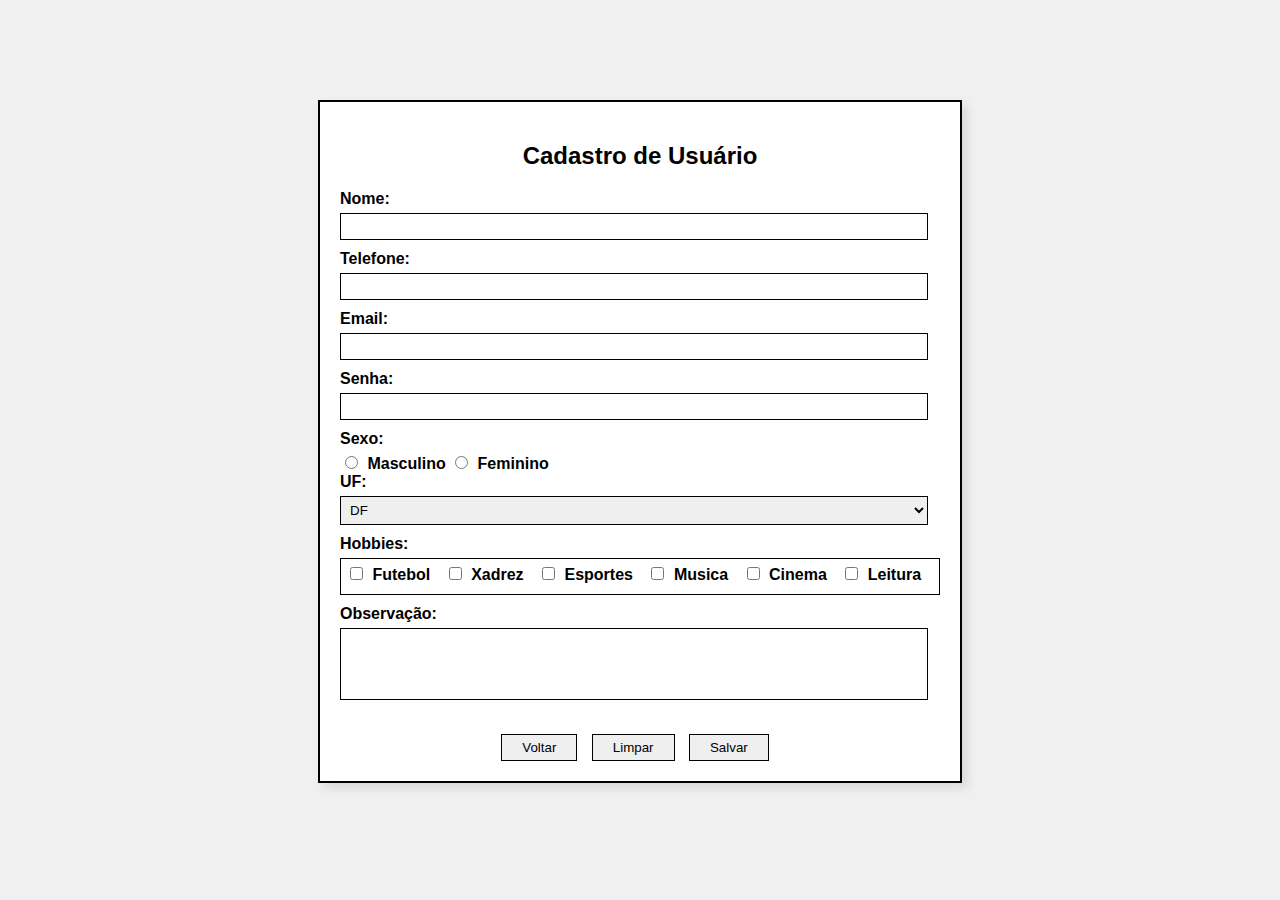
<file: 01-Fundamentos/formulario.html>
<!DOCTYPE html>
<html lang="pt-BR">
<head>
    <meta charset="UTF-8">
    <meta name="viewport" content="width=device-width, initial-scale=1.0">
    <title>Cadastro de Usuário</title>
    <style>
        body {
            font-family: Arial, sans-serif;
            background-color: #f0f0f0;
        }
        .form-container {
            width: 600px;
            margin: 100px auto;
            padding: 20px;
            border: 2px solid #000;
            background-color: #fff;
            box-shadow: 5px 5px 10px rgba(0, 0, 0, 0.1);
        }
        h2 {
            text-align: center;
            font-size: 24px;
            margin-bottom: 20px;
        }
        label {
            display: block;
            margin-bottom: 5px;
            font-weight: bold;
        }
        input[type="text"],
        input[type="email"],
        input[type="password"],
        select,
        textarea {
            width: calc(100% - 12px);
            padding: 5px;
            margin-bottom: 10px;
            border: 1px solid #000;
            box-sizing: border-box;
        }
        input[type="radio"],
        input[type="checkbox"] {
            margin-right: 5px;
        }
        .hobbies {
            margin-bottom: 10px;
            border: 1px solid #000;
            padding: 5px;
        }
        .hobbies label {
            margin-right: 10px;
            display: inline-block;
        }
        textarea {
            resize: none;
        }
        .buttons {
            text-align: center;
            margin-top: 20px;
        }
        .buttons input {
            padding: 5px 20px;
            margin-right: 10px;
            border: 1px solid #000;
            cursor: pointer;
        }
    </style>
</head>
<body>
    <div class="form-container">
        <h2>Cadastro de Usuário</h2>
        <form action="#" method="post">
            <label for="nome">Nome:</label>
            <input type="text" id="nome" name="nome">
            
            <label for="telefone">Telefone:</label>
            <input type="text" id="telefone" name="telefone">
            
            <label for="email">Email:</label>
            <input type="email" id="email" name="email">
            
            <label for="senha">Senha:</label>
            <input type="password" id="senha" name="senha">
            
            <label>Sexo:</label>
            <input type="radio" id="masculino" name="sexo" value="masculino">
            <label for="masculino" style="display: inline;">Masculino</label>
            <input type="radio" id="feminino" name="sexo" value="feminino">
            <label for="feminino" style="display: inline;">Feminino</label>
            
            <label for="uf">UF:</label>
            <select id="uf" name="uf">
                <option value="DF">DF</option>
                <!-- Adicione mais opções conforme necessário -->
            </select>
            
            <label>Hobbies:</label>
            <div class="hobbies">
                <input type="checkbox" id="futebol" name="hobbies" value="futebol">
                <label for="futebol">Futebol</label>
                
                <input type="checkbox" id="xadrez" name="hobbies" value="xadrez">
                <label for="xadrez">Xadrez</label>
                
                <input type="checkbox" id="esportes" name="hobbies" value="esportes">
                <label for="esportes">Esportes</label>
                
                <input type="checkbox" id="musica" name="hobbies" value="musica">
                <label for="musica">Musica</label>
                
                <input type="checkbox" id="cinema" name="hobbies" value="cinema">
                <label for="cinema">Cinema</label>
                
                <input type="checkbox" id="leitura" name="hobbies" value="leitura">
                <label for="leitura">Leitura</label>
            </div>
            
            <label for="observacao">Observação:</label>
            <textarea id="observacao" name="observacao" rows="4"></textarea>
            
            <div class="buttons">
                <input type="button" value="Voltar">
                <input type="reset" value="Limpar">
                <input type="submit" value="Salvar">
            </div>
        </form>
    </div>
</body>
</html>
</file>
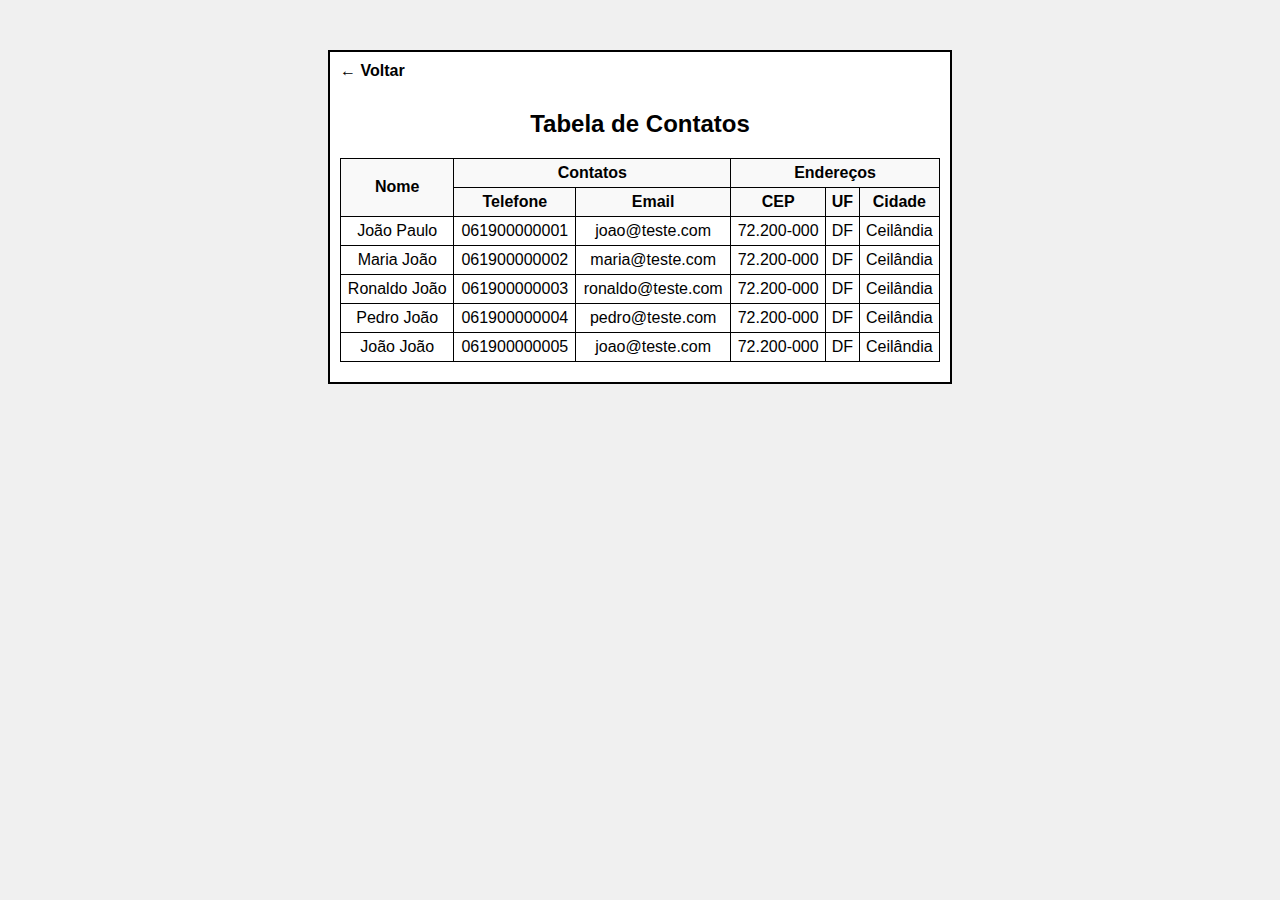
<file: 01-Fundamentos/tabela.html>
<!DOCTYPE html>
<html lang="pt-BR">
<head>
    <meta charset="UTF-8">
    <meta name="viewport" content="width=device-width, initial-scale=1.0">
    <title>Tabela de Contatos</title>
    <style>
        body {
            font-family: Arial, sans-serif;
            background-color: #f0f0f0;
        }
        .table-container {
            width: 600px;
            margin: 50px auto;
            padding: 10px;
            border: 2px solid #000;
            background-color: #fff;
        }
        h2 {
            text-align: center;
            font-size: 24px;
            margin-bottom: 20px;
            font-weight: bold;
        }
        table {
            width: 100%;
            border-collapse: collapse;
            margin-bottom: 10px;
        }
        table, th, td {
            border: 1px solid #000;
        }
        th, td {
            padding: 5px;
            text-align: center;
        }
        th {
            background-color: #f9f9f9;
        }
        .back-link {
            margin-bottom: 10px;
            font-weight: bold;
            display: inline-block;
        }
        .back-link a {
            text-decoration: none;
            color: #000;
        }
        .back-link a:hover {
            text-decoration: underline;
        }
    </style>
</head>
<body>
    <div class="table-container">
        <div class="back-link">
            <a href="#">← Voltar</a>
        </div>
        <h2>Tabela de Contatos</h2>
        <table>
            <tr>
                <th rowspan="2">Nome</th>
                <th colspan="2">Contatos</th>
                <th colspan="3">Endereços</th>
            </tr>
            <tr>
                <th>Telefone</th>
                <th>Email</th>
                <th>CEP</th>
                <th>UF</th>
                <th>Cidade</th>
            </tr>
            <tr>
                <td>João Paulo</td>
                <td>061900000001</td>
                <td>joao@teste.com</td>
                <td>72.200-000</td>
                <td>DF</td>
                <td>Ceilândia</td>
            </tr>
            <tr>
                <td>Maria João</td>
                <td>061900000002</td>
                <td>maria@teste.com</td>
                <td>72.200-000</td>
                <td>DF</td>
                <td>Ceilândia</td>
            </tr>
            <tr>
                <td>Ronaldo João</td>
                <td>061900000003</td>
                <td>ronaldo@teste.com</td>
                <td>72.200-000</td>
                <td>DF</td>
                <td>Ceilândia</td>
            </tr>
            <tr>
                <td>Pedro João</td>
                <td>061900000004</td>
                <td>pedro@teste.com</td>
                <td>72.200-000</td>
                <td>DF</td>
                <td>Ceilândia</td>
            </tr>
            <tr>
                <td>João João</td>
                <td>061900000005</td>
                <td>joao@teste.com</td>
                <td>72.200-000</td>
                <td>DF</td>
                <td>Ceilândia</td>
            </tr>
        </table>
    </div>
</body>
</html>
</file>
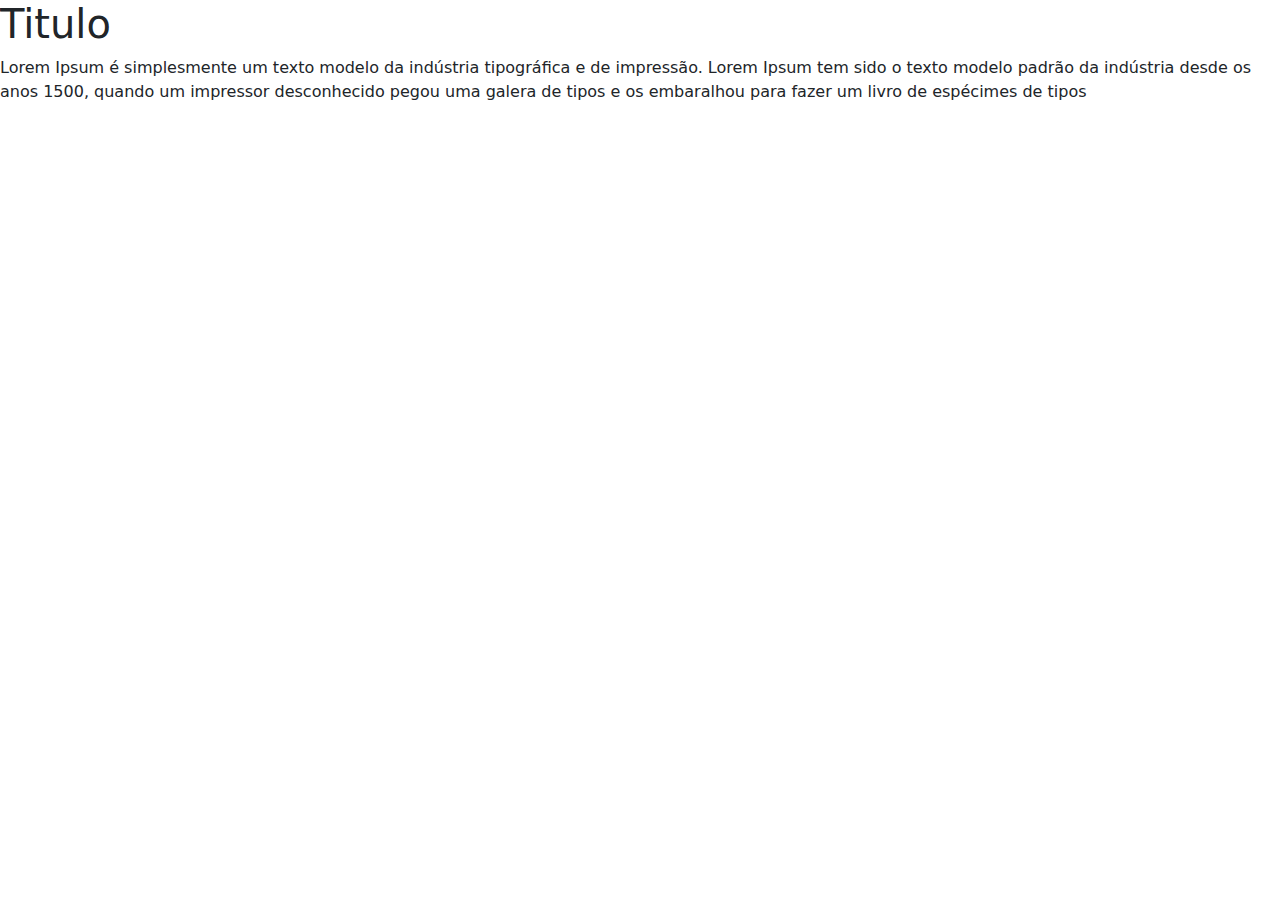
<file: 02-Bootstrep/Boots.html>
<!doctype html>
<html lang="en">
  <head>
    <meta charset="utf-8">
    <meta name="viewport" content="width=device-width, initial-scale=1">
    <title>Bootstrap demo</title>
    <link href="https://cdn.jsdelivr.net/npm/bootstrap@5.3.3/dist/css/bootstrap.min.css" rel="stylesheet" integrity="sha384-QWTKZyjpPEjISv5WaRU9OFeRpok6YctnYmDr5pNlyT2bRjXh0JMhjY6hW+ALEwIH" crossorigin="anonymous">
  </head>

  <body>

    <h1>Titulo</h1>
    
    <p>Lorem Ipsum é simplesmente um texto modelo da indústria tipográfica e de impressão. Lorem Ipsum tem sido o texto
     modelo padrão da indústria desde os anos 1500, quando um impressor desconhecido pegou uma galera de tipos e os 
     embaralhou para fazer um livro de espécimes de tipos</p>

    <script src="https://cdn.jsdelivr.net/npm/bootstrap@5.3.3/dist/js/bootstrap.bundle.min.js" integrity="sha384-YvpcrYf0tY3lHB60NNkmXc5s9fDVZLESaAA55NDzOxhy9GkcIdslK1eN7N6jIeHz" crossorigin="anonymous"></script>
  </body>
</html>
</file>
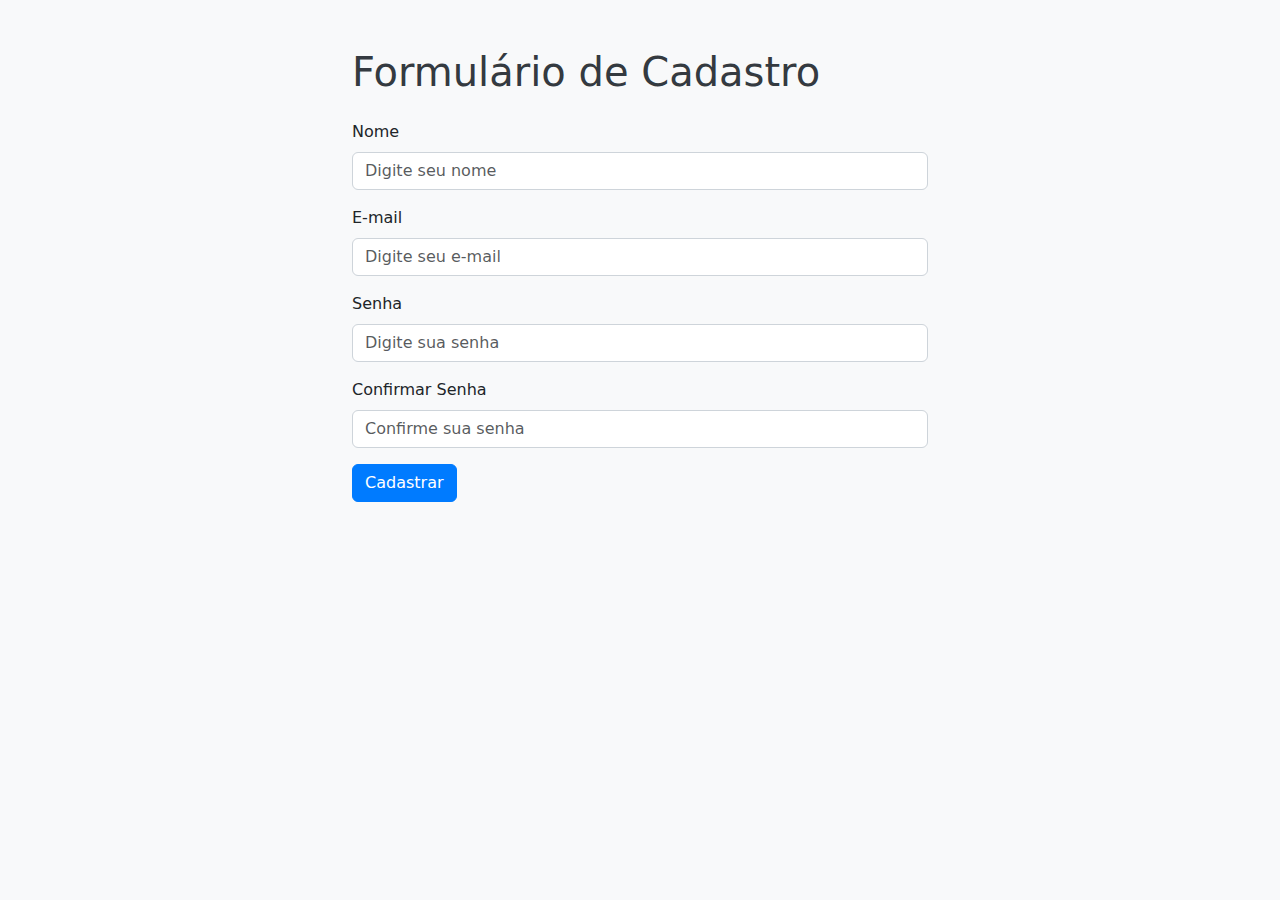
<file: Exercicios/Formulario-Bootstrep/formulario.html>
<!DOCTYPE html>
<html lang="en">
<head>
    <meta charset="UTF-8">
    <meta name="viewport" content="width=device-width, initial-scale=1.0">
    <title>Página de Formulário</title>
    <link href="https://stackpath.bootstrapcdn.com/bootstrap/5.3.0/css/bootstrap.min.css" rel="stylesheet">
    <link href="formulario.css" rel="stylesheet">
</head>
<body>
    <div class="container mt-5">
        <h1 class="mb-4">Formulário de Cadastro</h1>
        <form>
            <div class="mb-3">
                <label for="nome" class="form-label">Nome</label>
                <input type="text" class="form-control" id="nome" placeholder="Digite seu nome">
            </div>
            <div class="mb-3">
                <label for="email" class="form-label">E-mail</label>
                <input type="email" class="form-control" id="email" placeholder="Digite seu e-mail">
            </div>
            <div class="mb-3">
                <label for="senha" class="form-label">Senha</label>
                <input type="password" class="form-control" id="senha" placeholder="Digite sua senha">
            </div>
            <div class="mb-3">
                <label for="confirmarSenha" class="form-label">Confirmar Senha</label>
                <input type="password" class="form-control" id="confirmarSenha" placeholder="Confirme sua senha">
            </div>
            <button type="submit" class="btn btn-primary">Cadastrar</button>
        </form>
    </div>
    <script src="https://stackpath.bootstrapcdn.com/bootstrap/5.3.0/js/bootstrap.bundle.min.js"></script>
</body>
</html>
</file>
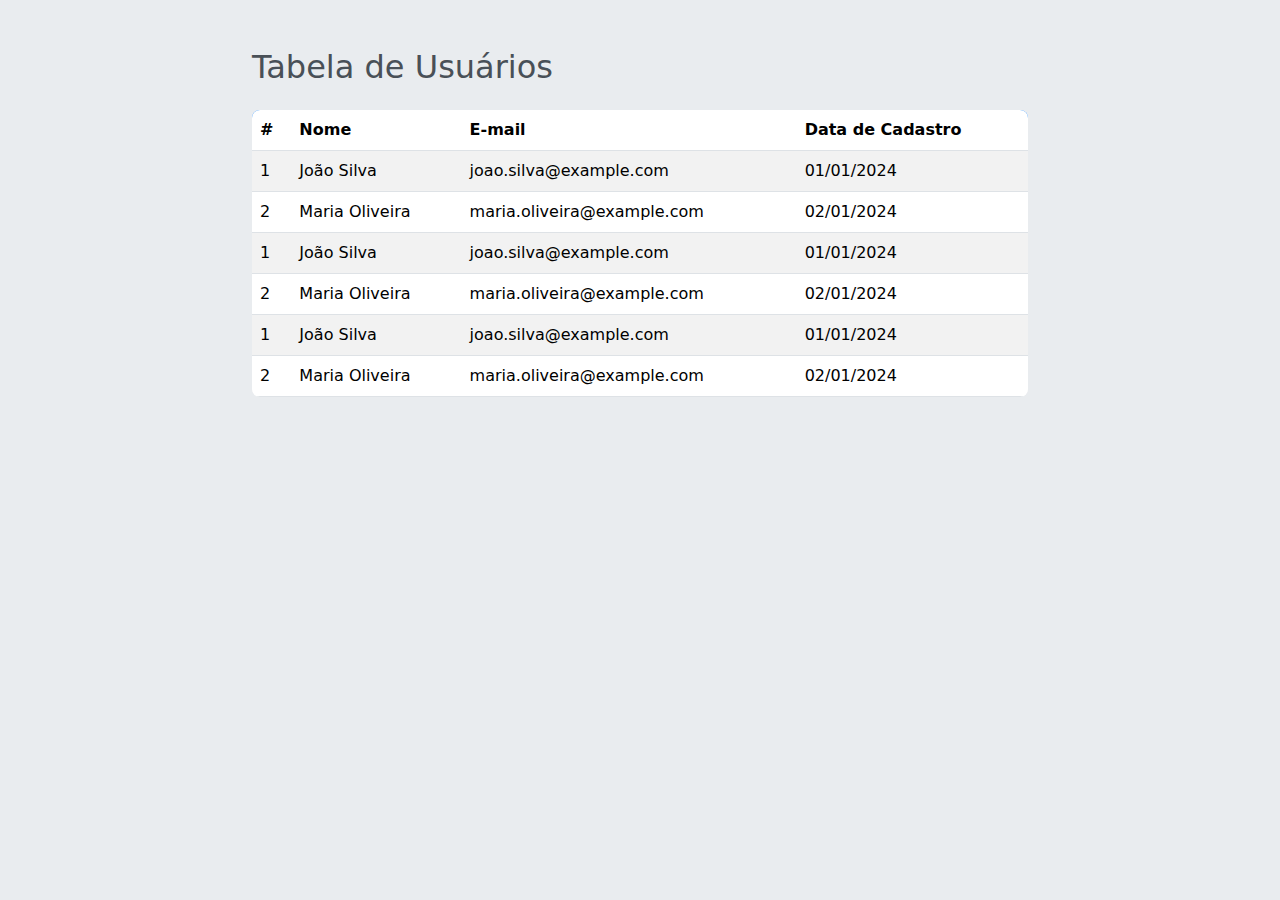
<file: Exercicios/Tabela-Bootstrep/tabela.html>
<!DOCTYPE html>
<html lang="en">
<head>
    <meta charset="UTF-8">
    <meta name="viewport" content="width=device-width, initial-scale=1.0">
    <title>Página de Tabela</title>
    <link href="https://stackpath.bootstrapcdn.com/bootstrap/5.3.0/css/bootstrap.min.css" rel="stylesheet">
    <link href="tabela.css" rel="stylesheet">
</head>
<body>
    <div class="container mt-5">
        <h1 class="mb-4">Tabela de Usuários</h1>
        <table class="table table-striped custom-table">
            <thead>
                <tr>
                    <th>#</th>
                    <th>Nome</th>
                    <th>E-mail</th>
                    <th>Data de Cadastro</th>
                </tr>
            </thead>
            <tbody>
                <tr>
                    <td>1</td>
                    <td>João Silva</td>
                    <td>joao.silva@example.com</td>
                    <td>01/01/2024</td>
                </tr>
                <tr>
                    <td>2</td>
                    <td>Maria Oliveira</td>
                    <td>maria.oliveira@example.com</td>
                    <td>02/01/2024</td>
                </tr>
                <tr>
                    <td>1</td>
                    <td>João Silva</td>
                    <td>joao.silva@example.com</td>
                    <td>01/01/2024</td>
                </tr>
                <tr>
                    <td>2</td>
                    <td>Maria Oliveira</td>
                    <td>maria.oliveira@example.com</td>
                    <td>02/01/2024</td>
                </tr>
                <tr>
                    <td>1</td>
                    <td>João Silva</td>
                    <td>joao.silva@example.com</td>
                    <td>01/01/2024</td>
                </tr>
                <tr>
                    <td>2</td>
                    <td>Maria Oliveira</td>
                    <td>maria.oliveira@example.com</td>
                    <td>02/01/2024</td>
                </tr>
                <!-- Adicione mais linhas conforme necessário -->
            </tbody>
        </table>
    </div>
    <script src="https://stackpath.bootstrapcdn.com/bootstrap/5.3.0/js/bootstrap.bundle.min.js"></script>
</body>
</html>
</file>
<file: Exercicios/Formulario-Bootstrep/formulario.css>
body {
    background-color: #f8f9fa;
}

.container {
    max-width: 600px;
    margin: 0 auto;
}

h1 {
    color: #343a40;
    font-size: 2.5rem;
    
}

.form-control {
    border-radius: 0.375rem;
    border: 1px solid #ced4da;
}

.btn-primary {
    background-color: #007bff;
    border-color: #007bff;
}

.btn-primary:hover {
    background-color: #0056b3;
    border-color: #004085;
}
</file>
<file: Exercicios/Tabela-Bootstrep/tabela.css>
body {
    background-color: #e9ecef;

}

.container {
    max-width: 800px;
    margin: 0 auto;
}

h1 {
    color: #495057;
    font-size: 2rem;
  
}

.table {
    border-radius: 0.5rem;
    overflow: hidden;
    align-items: center;
}

.custom-table thead {
    background-color: #007bff;
    color: white;
}

.custom-table tbody tr:nth-child(even) {
    background-color: #f2f2f2;
}

.custom-table tbody tr:hover {
    background-color: #e9ecef;
}
</file>
